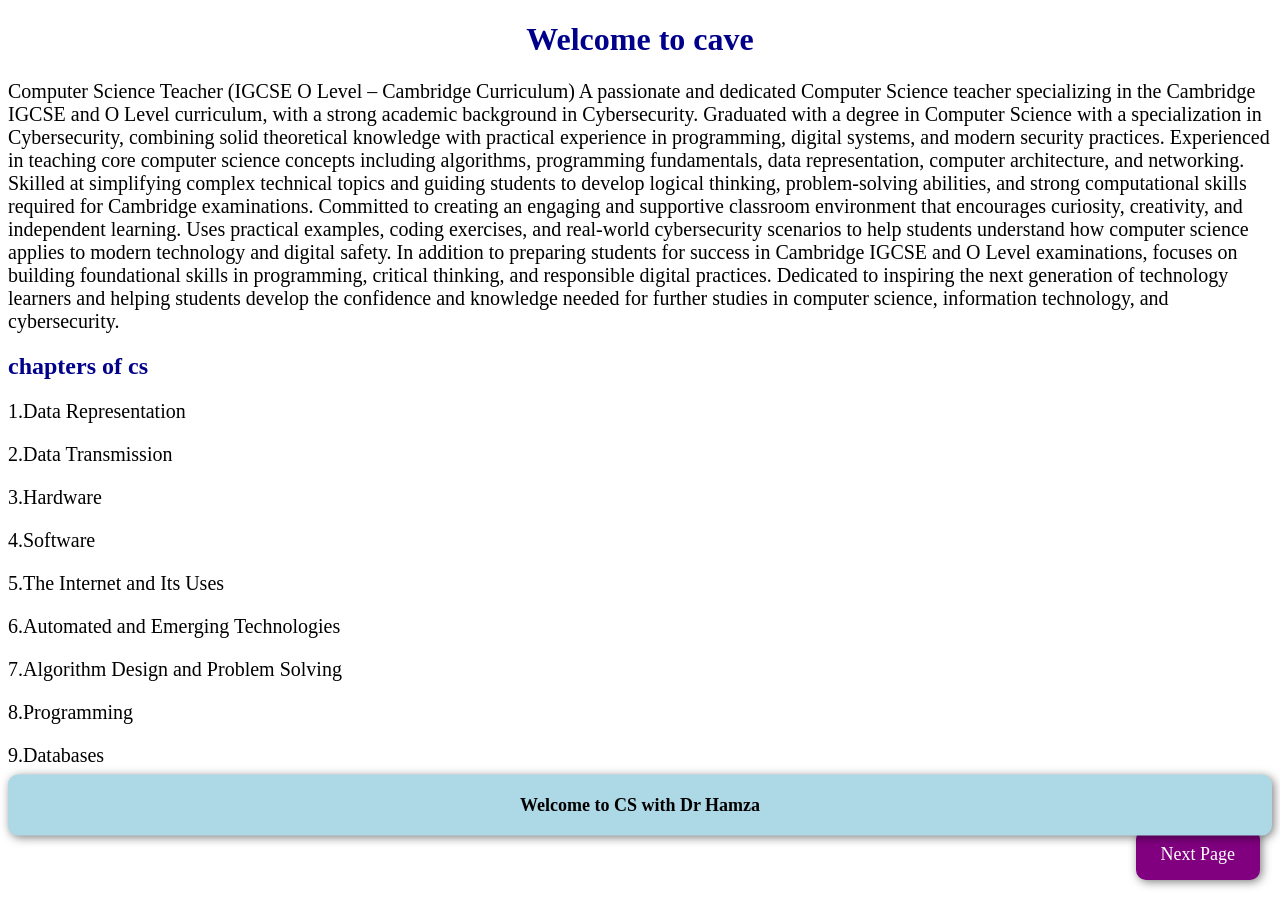
<file: index.html>
<!DOCTYPE html>
<html>
<head>
<title>My Website</title>
<link rel="stylesheet" href="style.css">
</head>

<body>

<h1>Welcome to cave</h1>
<p>Computer Science Teacher (IGCSE O Level – Cambridge Curriculum)

A passionate and dedicated Computer Science teacher specializing in the Cambridge IGCSE and O Level curriculum, with a strong academic background in Cybersecurity. Graduated with a degree in Computer Science with a specialization in Cybersecurity, combining solid theoretical knowledge with practical experience in programming, digital systems, and modern security practices.

Experienced in teaching core computer science concepts including algorithms, programming fundamentals, data representation, computer architecture, and networking. Skilled at simplifying complex technical topics and guiding students to develop logical thinking, problem-solving abilities, and strong computational skills required for Cambridge examinations.

Committed to creating an engaging and supportive classroom environment that encourages curiosity, creativity, and independent learning. Uses practical examples, coding exercises, and real-world cybersecurity scenarios to help students understand how computer science applies to modern technology and digital safety.

In addition to preparing students for success in Cambridge IGCSE and O Level examinations, focuses on building foundational skills in programming, critical thinking, and responsible digital practices. Dedicated to inspiring the next generation of technology learners and helping students develop the confidence and knowledge needed for further studies in computer science, information technology, and cybersecurity.</p>

<h2>chapters of cs</h2>
<p>1.Data Representation</p>

<p>2.Data Transmission</p>

<p>3.Hardware</p>

<p>4.Software</p>

<p>5.The Internet and Its Uses</p>

<p>6.Automated and Emerging Technologies</p>

<p>7.Algorithm Design and Problem Solving</p>

<p>8.Programming</p>

<p>9.Databases</p>

<a href="page2.html" class="box">Next Page</a>

<a href="https://igcse.computerscience.gg/" target="_blank">
    Useful Computer Science IGCSE Resources
</a>

<div class="welcome-box">
    Welcome to CS with Dr Hamza
</div>

</body>
</html>
</file>
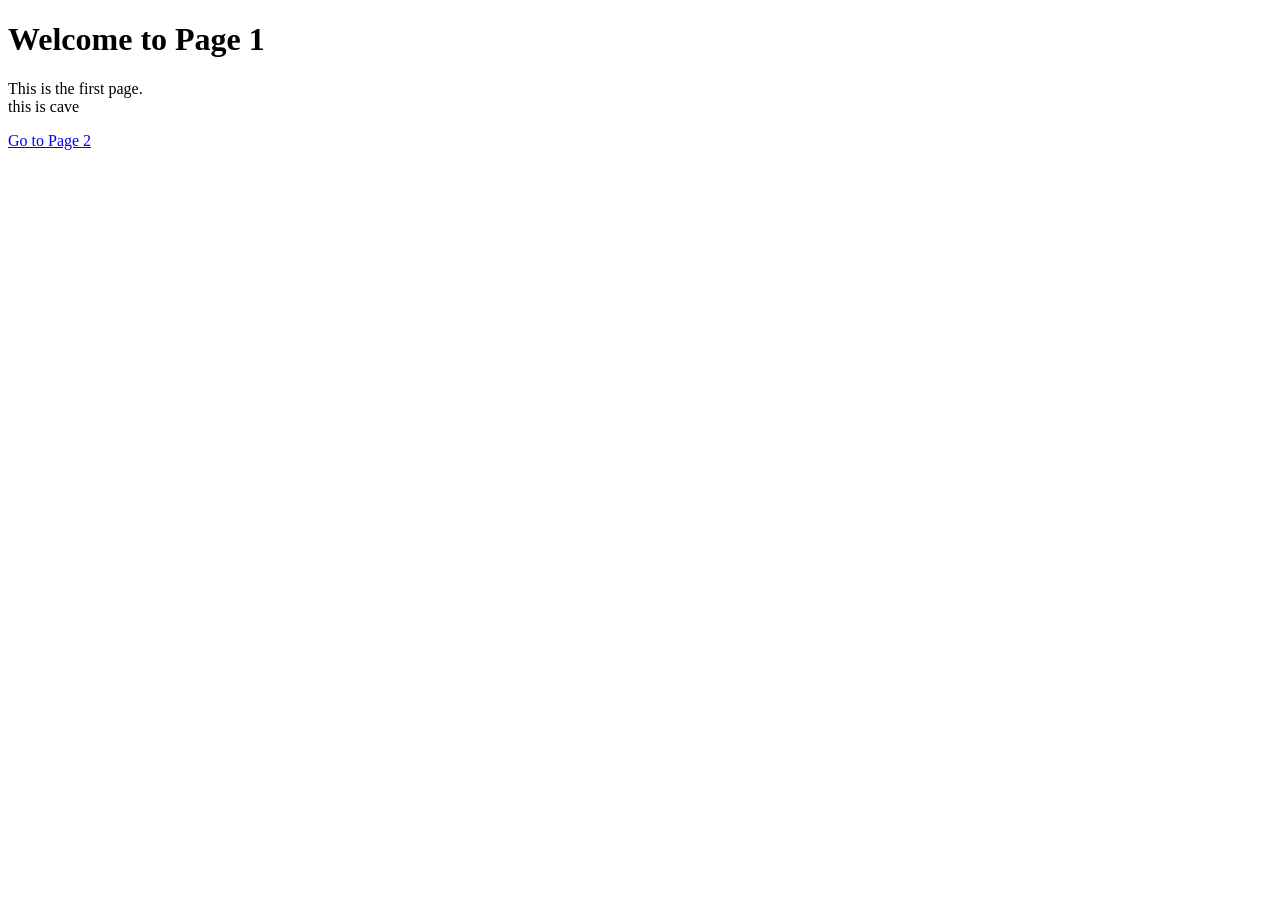
<file: login.html>
<!DOCTYPE html>
<html>
<head>
    <title>First Page</title>
</head>
<body>

<h1>Welcome to Page 1</h1>
<p>This is the first page.<br>
this is cave</p> 
<a href="page2.html">Go to Page 2</a>

</body>
</html>
</file>
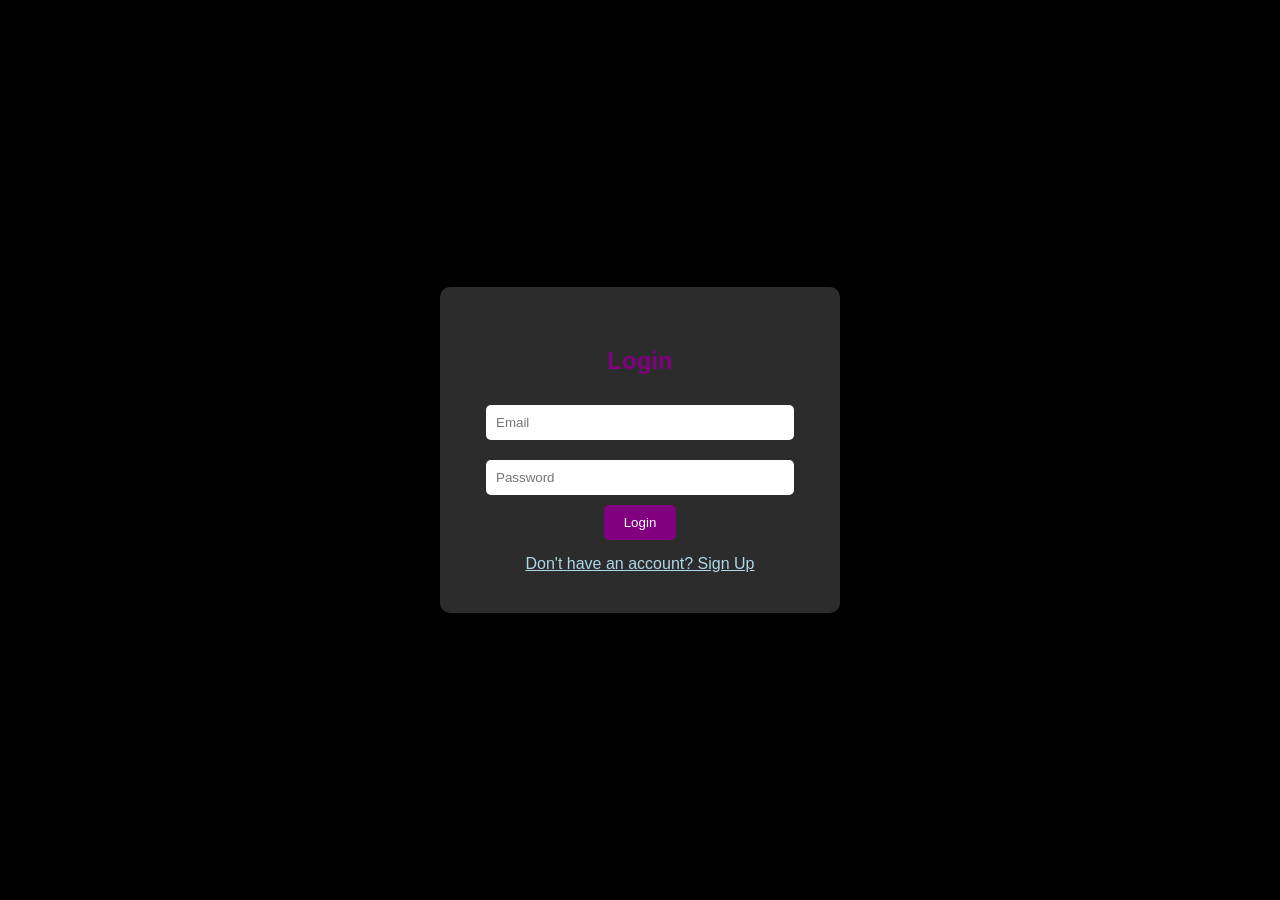
<file: page2.html>
<!DOCTYPE html>
<html lang="en">
<head>
<meta charset="UTF-8">
<title>Login</title>
<style>
body { background:black; color:purple; font-family:Arial; display:flex; justify-content:center; align-items:center; height:100vh; margin:0; }
.login-box { background:#2c2c2c; padding:40px; border-radius:10px; text-align:center; width:320px; box-shadow:2px 2px 15px rgba(0,0,0,0.5);}
.login-box input { width:90%; padding:10px; margin:10px 0; border:none; border-radius:5px; outline:none; }
.login-box button { background-color:purple; color:white; border:none; padding:10px 20px; border-radius:5px; cursor:pointer; }
.error { color:red; margin-top:10px; }
.signup-link { color:lightblue; text-decoration:underline; cursor:pointer; display:block; margin-top:15px; }
</style>
</head>
<body>

<div class="login-box">
<h2>Login</h2>
<input type="text" id="username" placeholder="Email"><br>
<input type="password" id="password" placeholder="Password"><br>
<button onclick="loginUser()">Login</button>
<div id="loginMessage" class="error"></div>
<a href="signup.html" class="signup-link">Don't have an account? Sign Up</a>
</div>

<script>
const WEB_APP_URL = "https://script.google.com/macros/s/AKfycbx5TQWKQFmdO1eSy0wR6QP46f-7wALpxkYxIDHFvJ2B0hSLU1hVKMYmytkEohQe8JIS/exec";

async function loginUser() {
    const email = document.getElementById("username").value.trim();
    const password = document.getElementById("password").value.trim();
    const msg = document.getElementById("loginMessage");

    if(!email || !password){ msg.innerText="Enter email and password!"; return; }

    try {
        const response = await fetch(WEB_APP_URL, {
            method:"POST",
            headers:{ "Content-Type":"application/json" },
            body:JSON.stringify({ action:"login", email, password })
        });
        const result = await response.text();
        if(result==="Success"){
            localStorage.setItem("loggedIn","true");
            localStorage.setItem("userEmail",email);
            window.location.href="video.html";
        } else {
            msg.innerText=result;
            msg.className="error";
        }
    } catch(err){
        msg.innerText="Error connecting to server.";
        console.error(err);
    }
}
</script>
</body>
</html>
</file>
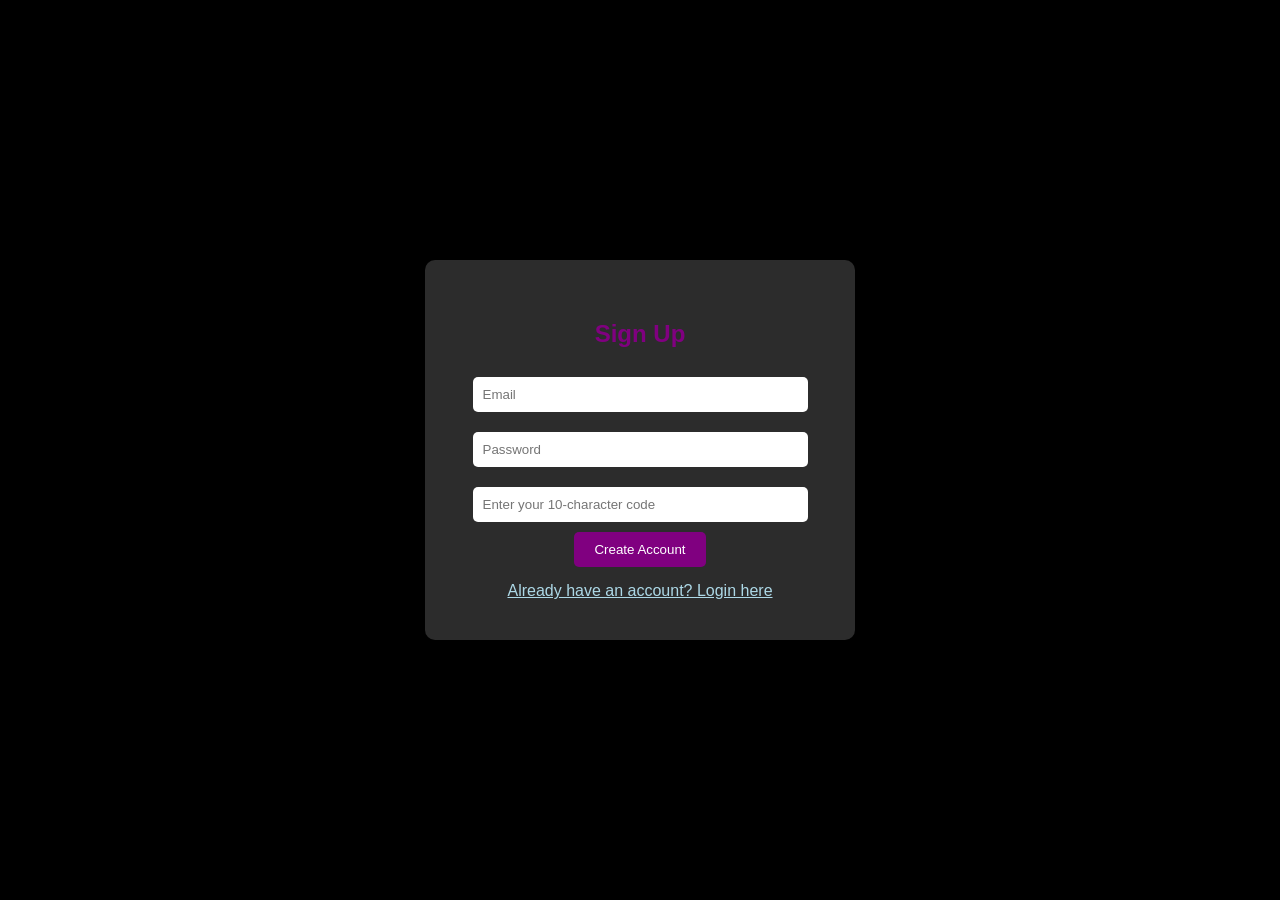
<file: signup.html>
<!DOCTYPE html>
<html lang="en">
<head>
<meta charset="UTF-8">
<title>Sign Up</title>
<style>
body { background:black; color:purple; font-family:Arial; display:flex; justify-content:center; align-items:center; height:100vh; margin:0; }
.signup-box { background:#2c2c2c; padding:40px; border-radius:10px; text-align:center; width:350px; box-shadow:2px 2px 15px rgba(0,0,0,0.5);}
.signup-box input { width:90%; padding:10px; margin:10px 0; border:none; border-radius:5px; outline:none; }
.signup-box button { background-color:purple; color:white; border:none; padding:10px 20px; border-radius:5px; cursor:pointer; }
.error { color:red; margin-top:10px; }
.success { color:lightgreen; margin-top:10px; }
.login-link { color:lightblue; text-decoration:underline; cursor:pointer; display:block; margin-top:15px; }
</style>
</head>
<body>

<div class="signup-box">
<h2>Sign Up</h2>
<input type="text" id="email" placeholder="Email"><br>
<input type="password" id="password" placeholder="Password"><br>
<input type="text" id="code" placeholder="Enter your 10-character code"><br>
<button onclick="signupUser()">Create Account</button>
<div id="signupMessage" class="error"></div>
<a href="login.html" class="login-link">Already have an account? Login here</a>
</div>

<script>
const WEB_APP_URL = "https://script.google.com/macros/s/AKfycbx5TQWKQFmdO1eSy0wR6QP46f-7wALpxkYxIDHFvJ2B0hSLU1hVKMYmytkEohQe8JIS/exec";

async function signupUser() {
    const email = document.getElementById("email").value.trim();
    const password = document.getElementById("password").value.trim();
    const code = document.getElementById("code").value.trim();
    const msg = document.getElementById("signupMessage");

    if(!email || !/\S+@\S+\.\S+/.test(email)){ msg.innerText="Enter valid email!"; msg.className="error"; return; }
    if(!password){ msg.innerText="Enter a password!"; msg.className="error"; return; }
    if(!/^[a-zA-Z0-9]{10}$/.test(code)){ msg.innerText="Code must be exactly 10 letters or numbers!"; msg.className="error"; return; }

    try {
        const response = await fetch(WEB_APP_URL, {
            method:"POST",
            headers:{ "Content-Type":"application/json" },
            body:JSON.stringify({ action:"signup", email, password, code })
        });
        const result = await response.text();
        if(result==="Success"){
            msg.innerText="Account created successfully!";
            msg.className="success";
            setTimeout(()=>window.location.href="login.html",1500);
        } else {
            msg.innerText=result;
            msg.className="error";
        }
    } catch(err){
        msg.innerText="Error connecting to server.";
        msg.className="error";
        console.error(err);
    }
}
</script>
</body>
</html>
</file>
<file: style.css>
body {
    background-color: white
}

h1 {
    color: darkblue;
    text-align: center;
}

p {
    font-size: 20px;
}
h2 {
    color: darkblue;
    text-align:left
}
.box {
    position: fixed;
    bottom: 20px;
    right: 20px;
    background-color: purple;
    color: white;
    padding: 15px 25px;
    text-decoration: none;
    border-radius: 10px;
    font-size: 18px;
    box-shadow: 2px 2px 10px rgba(0,0,0,0.5); 
}
.welcome-box {        
    position: fixed
    top: 50%;                  
    right: 50x;                
    transform: translateY(-50%);  
    background-color: lightblue;    
    color: black;               
    padding: 20px 30px;         
    border-radius: 10px;        
    font-size: 18px;             
    font-weight: bold;           
    text-align: center;          
    box-shadow: 2px 2px 10px rgba(0,0,0,0.5); 
}
</file>
